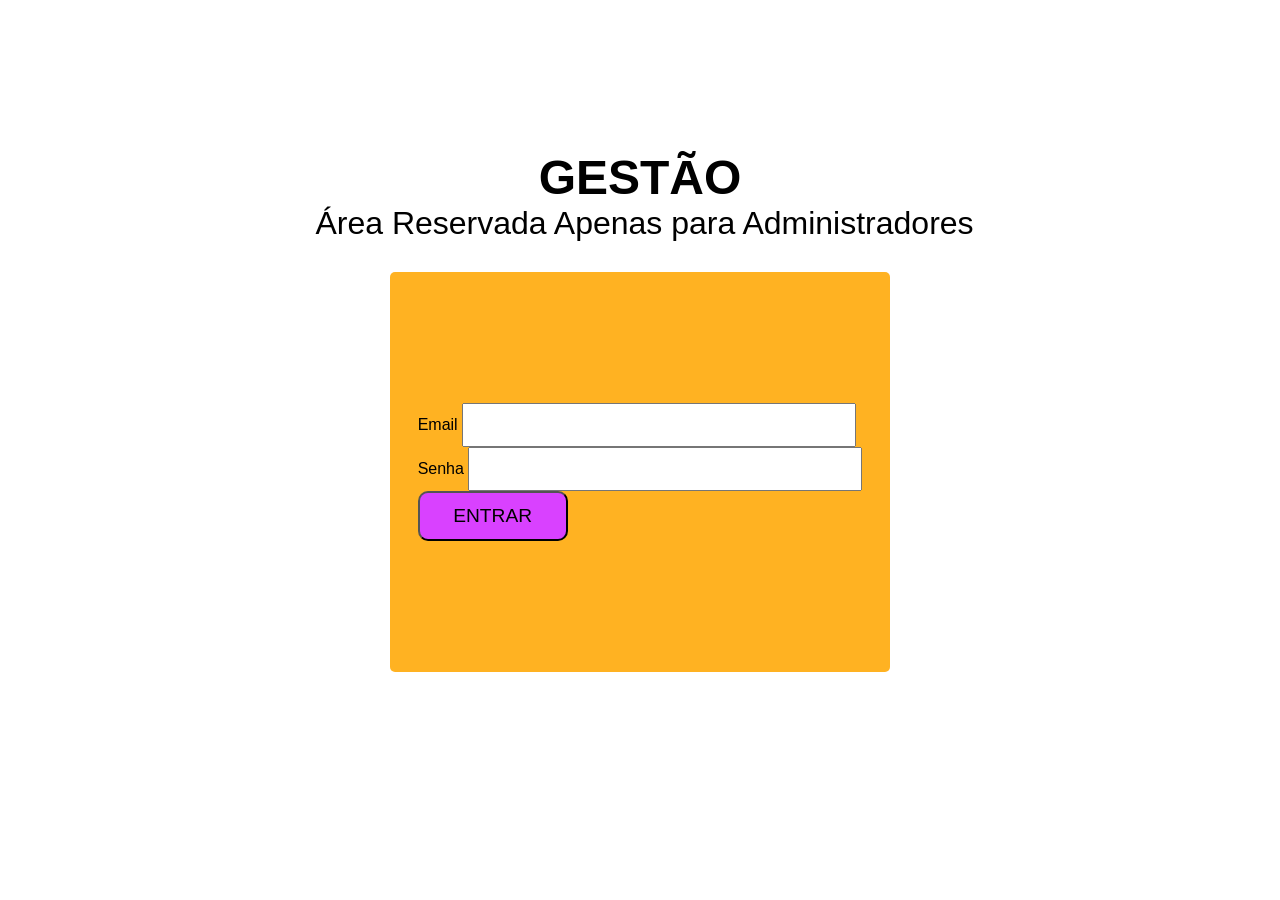
<file: Gestao.html>
<!DOCTYPE html>
<html lang="pt-BR">
<head>
    <meta charset="UTF-8" />
    <meta name="viewport" content="width=device-width, initial-scale=1" />
    <title>Login - Gestão</title>
    <link rel="stylesheet" href="gestao.css" /> 
</head>
<body>
    <h1>GESTÃO</h1>
    <p>Área Reservada Apenas para Administradores</p>
    <div class="acesso-gestao">
        <form action="login.php" method="POST" class="login">
            <div>
                <label for="email">Email</label>
                <input type="text" name="email" id="email" required />
            </div>
            <div>
                <label for="senha">Senha</label>
                <input type="password" name="senha" id="senha" required />
            </div>
            <div class="button">
                <button type="submit">ENTRAR</button>
            </div>
        </form>
    </div>
</body>
</html>
</file>
<file: gestao.css>
*{
    margin: 0;
    padding: 0;
    font-family: Arial, Helvetica, sans-serif;
}

body{
    display: flex;
    align-items: center;
    justify-content: center;
    margin-top: 150px;
    position: relative;
    overflow-x: hidden;
    flex-direction: column;
}

.navbar{
    height: 13vh;
    width: 100%;
    background: linear-gradient(45deg, rgb(203, 16, 255), rgb(255, 169, 20) 60%);
    position: fixed;
    top: 0;
    display: flex;
    align-items: center;
    justify-content: end;
    z-index: 10;
}

.nav-list{
    display: flex;
    align-items: center;
    gap: 1.4em;
    margin-right: 5%;
}

.Logo{
    position: absolute;
    left: 7%;
}

.Logo1{
    width: 12vh;
    height: auto;
    display: flex;
}

.nav-item{
    list-style: none;
}

.nav-item a{
    text-decoration: none;
    color: rgb(255, 255, 255);
    font-size: clamp(1rem, 2vw, 1.2rem);
    transition: 500ms;
    font-weight: 600;
}

.nav-item a:hover{
    color: rgb(233, 67, 255);
}

#Colabore{
    width: 10em;
    height: 3.5em;
    background-color: rgb(255, 0, 234); 
    display: inline-flex;
    justify-content: center;
    align-items: center;
    border-radius: 4vh;
    transition: 500ms;
}

#Colabore:hover{
    background-color: rgb(213, 77, 255);
    transform: scale(1.1);
}

h1{
    font-size: 3rem;
}
p{
    font-size: 2rem;
}

.acesso-gestao{
    margin-top: 30px;
    display: flex;
    align-items: center;
    justify-content: center;
    flex-direction: column;
    height: 400px;
    width: 500px;
    background-color: rgb(255, 178, 34);
    gap: 40px;
    border-radius: 5px;
    animation: flutuar 2s ease-in-out infinite;
}

.login, .Senha{
    display: flex;
    flex-direction: column;
}

input{
    width: 390px;
    height: 40px;
}

button{
    width: 150px;
    height: 50px;
    border-radius: 10px;
    background-color: rgb(217, 65, 255);
    font-size: 1.2rem;
    color: rgb(0, 0, 0);
    transition: 1s;
}

.acesso-gestao button:hover{
    background-color: rgb(220, 21, 255);
    transform: scale(1.06);
}

.rodape{
    margin-top: 5vh;
    background-image: url(img/Rectangle\ 50.png);
    background-size: cover;
    background-position: center;
    width: 100%;
    height: 70vh;
    display: flex;
    justify-content: center;
}

.logo-rodape img{
    position: absolute;
    bottom: 8vh;
    left: 7vh;
    width: 45vh;
}
.inf-rodape{
    width: 65%;
    bottom: 15vh;
    left:29%;
    position: absolute;
    display: flex;
    gap: 3%;
    font-size: clamp(1rem, 1.7rem, 1.8rem);
    color: black;
    text-align: justify;
}

.insta, .facebook, .youtube, .whatsapp, .email{
    display: flex;
    margin-top: 3vh;
}

.redes, .formas-contato, .localizacao{
    align-items: center;
}

.redes, .formas-contato, p{
    margin-left: 1vh;
}

.rodape h1{
    font-size: 2.5rem;
}

.localizacao{
    max-width: 25vh;
    display: flex;
    align-items: center;
    flex-direction: column;
}


@media (max-width:1600px){
        .inf-rodape{
        bottom: 10vh;
        left: 28%;
    }

    .rodape h1{
        font-size: 2.5rem;
    }
    .rodape p{
        font-size: 1.4rem;
    }
}
</file>
